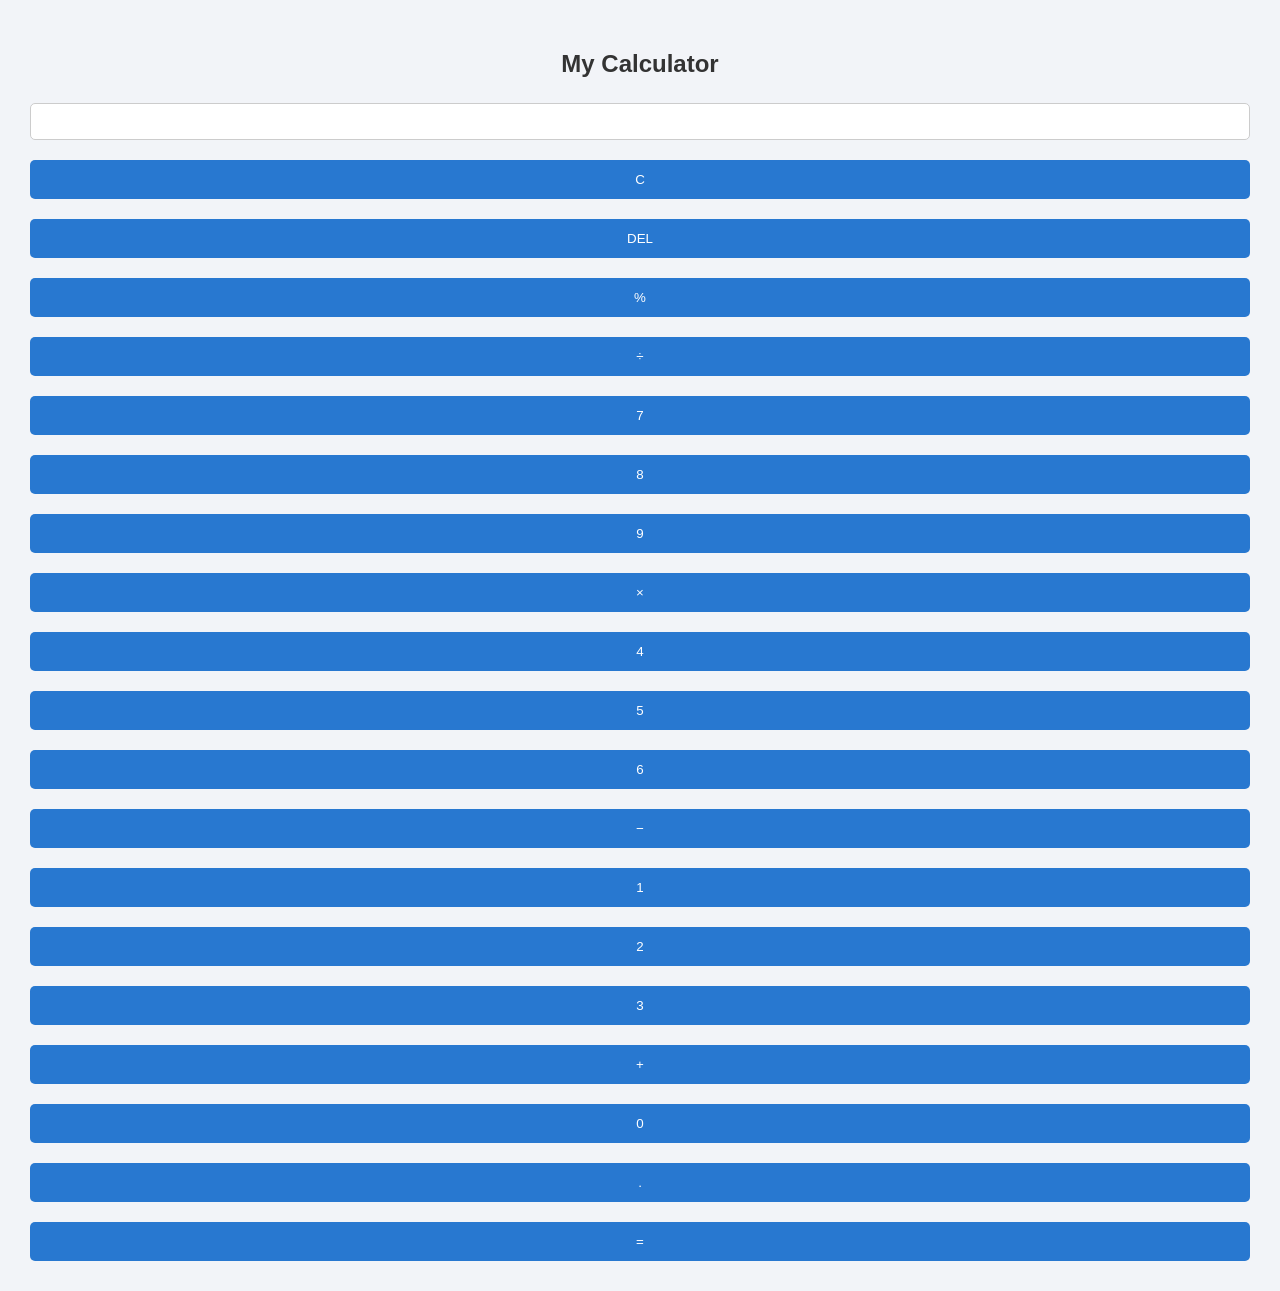
<file: index.htm>
<!DOCTYPE html>
<html>
<head>
    <title>My Calculator</title>
    <link rel="stylesheet" href="style.css">
</head>

<body>

    <div class="calculator">

        <h2>My Calculator</h2>

        <input type="text" id="display" readonly>

        <div class="buttons">
            <button onclick="clearDisplay()" class="clear">C</button>
            <button onclick="deleteLast()">DEL</button>
            <button onclick="addValue('%')">%</button>
            <button onclick="addValue('/')" class="operator">÷</button>

            <button onclick="addValue('7')">7</button>
            <button onclick="addValue('8')">8</button>
            <button onclick="addValue('9')">9</button>
            <button onclick="addValue('*')" class="operator">×</button>

            <button onclick="addValue('4')">4</button>
            <button onclick="addValue('5')">5</button>
            <button onclick="addValue('6')">6</button>
            <button onclick="addValue('-')" class="operator">−</button>

            <button onclick="addValue('1')">1</button>
            <button onclick="addValue('2')">2</button>
            <button onclick="addValue('3')">3</button>
            <button onclick="addValue('+')" class="operator">+</button>

            <button onclick="addValue('0')">0</button>
            <button onclick="addValue('.')">.</button>
            <button onclick="calculate()" class="equal">=</button>
        </div>

    </div>

    <script src="script.js"></script>

</body>
</html>
</file>
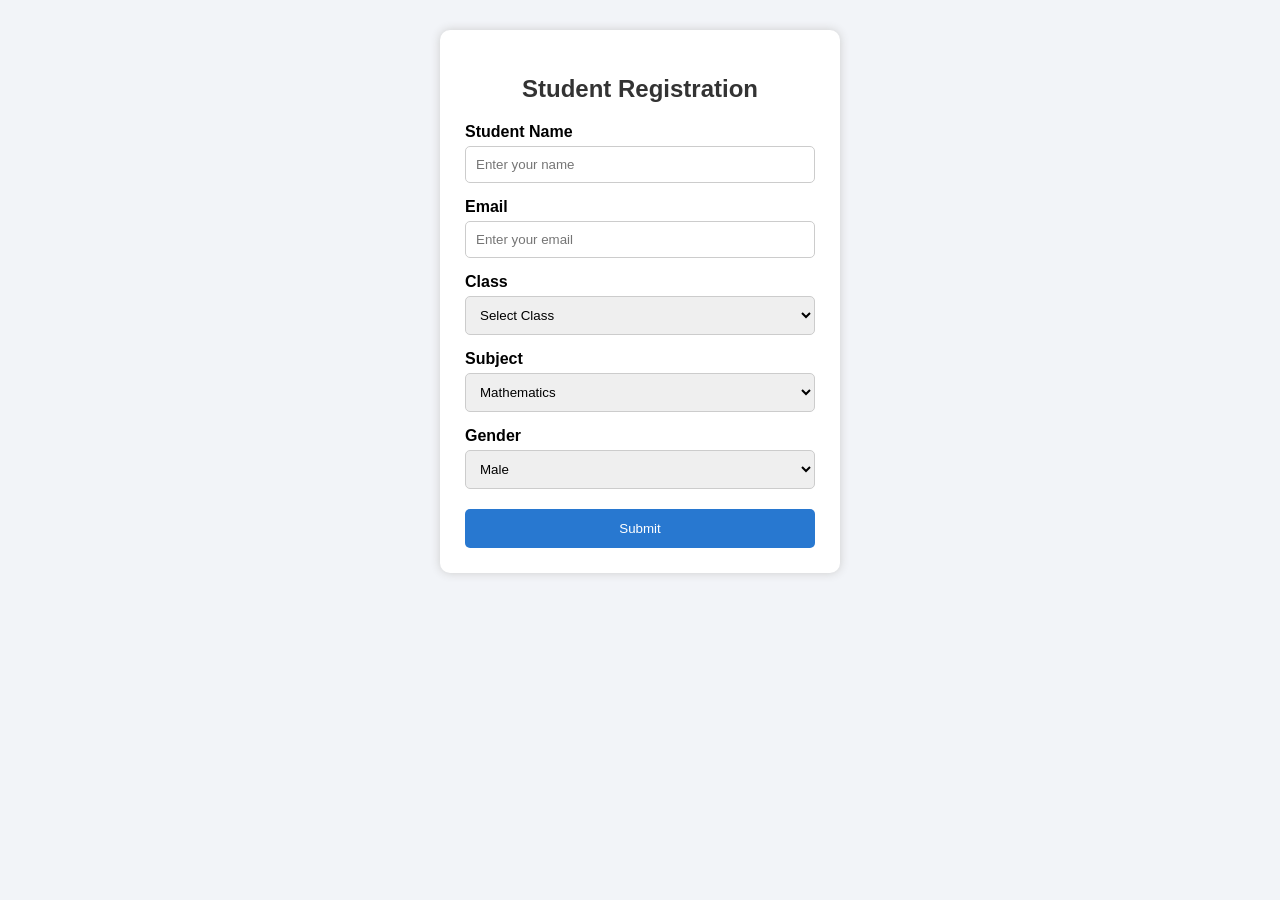
<file: index.html>
<!DOCTYPE html>
<html>
<head>
    <title>Student Registration Form</title>

    <!-- Connect CSS file -->
    <link rel="stylesheet" href="style.css">
</head>

<body>

    <div class="container">

        <h2>Student Registration</h2>

        <form onsubmit="alert('Form Submitted Successfully!'); return false;">

            <label>Student Name</label>
            <input type="text" placeholder="Enter your name" required>

            <label>Email</label>
            <input type="email" placeholder="Enter your email" required>

            <label>Class</label>
            <select required>
                <option value="">Select Class</option>
                <option>8th</option>
                <option>9th</option>
                <option>10th</option>
                <option>11th</option>
                <option>12th</option>
            </select>

            <label>Subject</label>
            <select>
                <option>Mathematics</option>
                <option>Science</option>
                <option>English</option>
                <option>Computer</option>
            </select>

            <label>Gender</label>
            <select>
                <option>Male</option>
                <option>Female</option>
                <option>Other</option>
            </select>

            <button type="submit">Submit</button>

        </form>

    </div>

</body>
</html>
</file>
<file: style.css>
body {
    font-family: Arial, sans-serif;
    background-color: #f2f4f8;
    margin: 0;
    padding: 30px;
}

.container {
    background-color: white;
    width: 350px;
    margin: auto;
    padding: 25px;
    border-radius: 10px;
    box-shadow: 0 0 10px #ccc;
}

h2 {
    text-align: center;
    color: #333;
}

label {
    display: block;
    margin-top: 15px;
    font-weight: bold;
}

input, select {
    width: 100%;
    padding: 10px;
    margin-top: 5px;
    box-sizing: border-box;
    border: 1px solid #ccc;
    border-radius: 5px;
}

button {
    width: 100%;
    padding: 12px;
    margin-top: 20px;
    background-color: #2878d0;
    color: white;
    border: none;
    border-radius: 5px;
    cursor: pointer;
}

button:hover {
    background-color: #185ca8;
}
</file>
